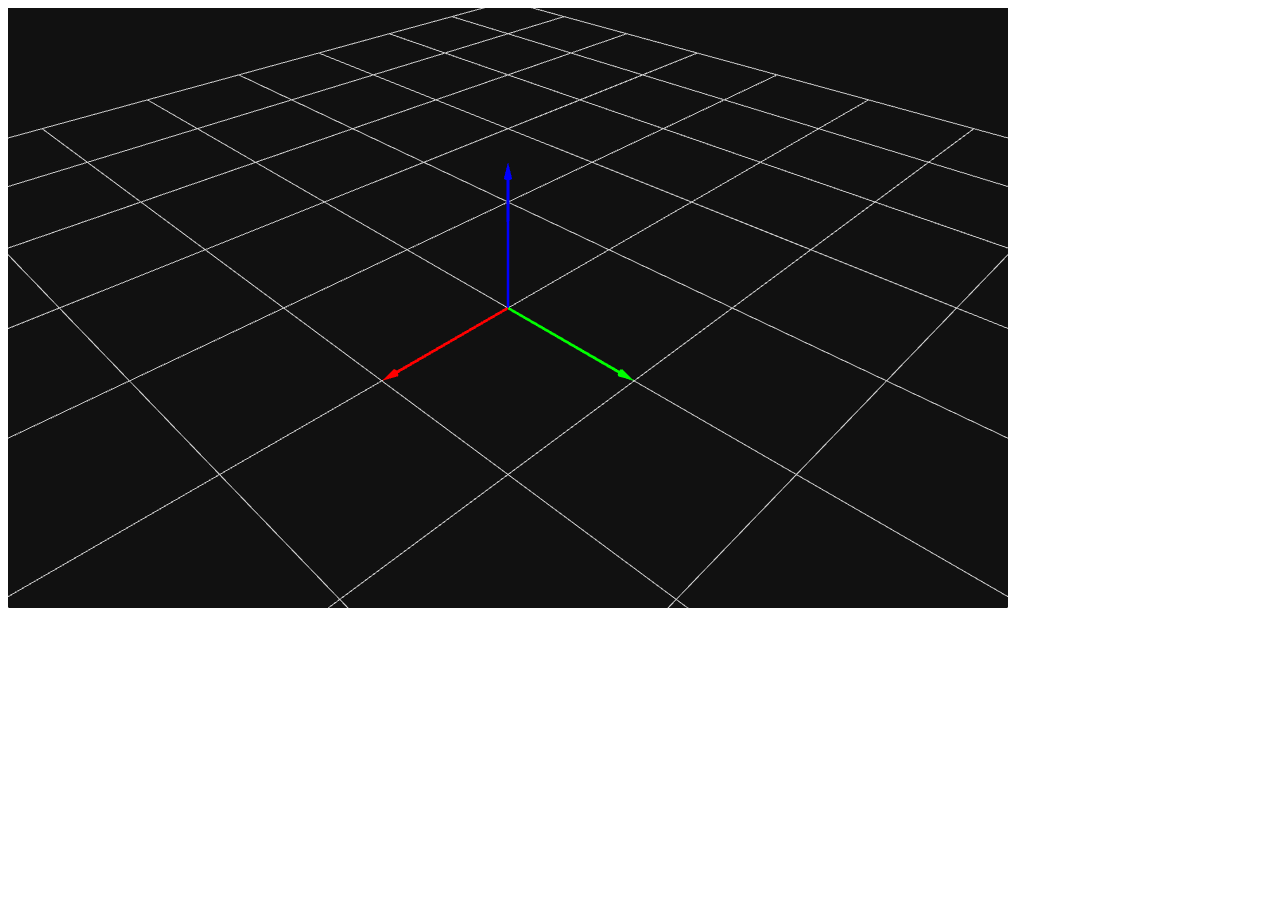
<file: _drone/www/aruco_map.html>
<!DOCTYPE html>
<html>
	<head>
		<script type="text/javascript" src="js/three.min.js"></script>
		<script type="text/javascript" src="js/eventemitter2.js"></script>
		<script type="text/javascript" src="js/roslib.js"></script>
		<script type="text/javascript" src="js/ros3d.js"></script>
		<title>Aruco Map visualization</title>
	</head>
	<body>
		<div id="viz"></div>
		<script type="text/javascript" src="js/viz.js"></script>
		<script>
			setScene('aruco_map');
			addArucoMap();
			addAxes();
		</script>
	</body>
</html>
</file>
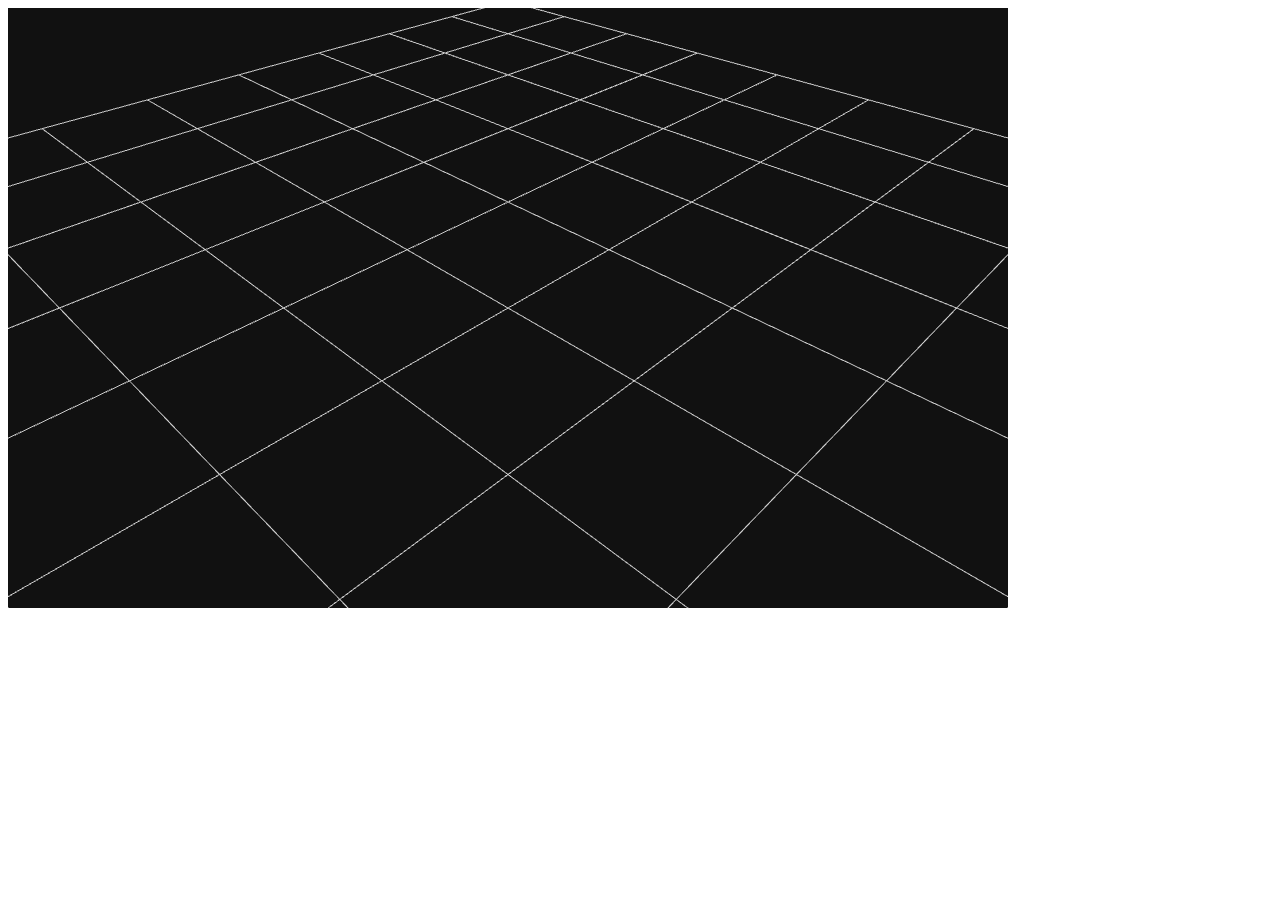
<file: _drone/www/viz.html>
<!DOCTYPE html>
<html>
	<head>
		<script type="text/javascript" src="js/three.min.js"></script>
		<script type="text/javascript" src="js/eventemitter2.js"></script>
		<script type="text/javascript" src="js/roslib.js"></script>
		<script type="text/javascript" src="js/ros3d.js"></script>
		<title>3D visualization</title>
	</head>
	<body>
		<div id="viz"></div>
		<script type="text/javascript" src="js/viz.js"></script>
		<script>
			setScene('map');
			addVehicle();
			addCamera();
			addAruco();
		</script>
	</body>
</html>
</file>
